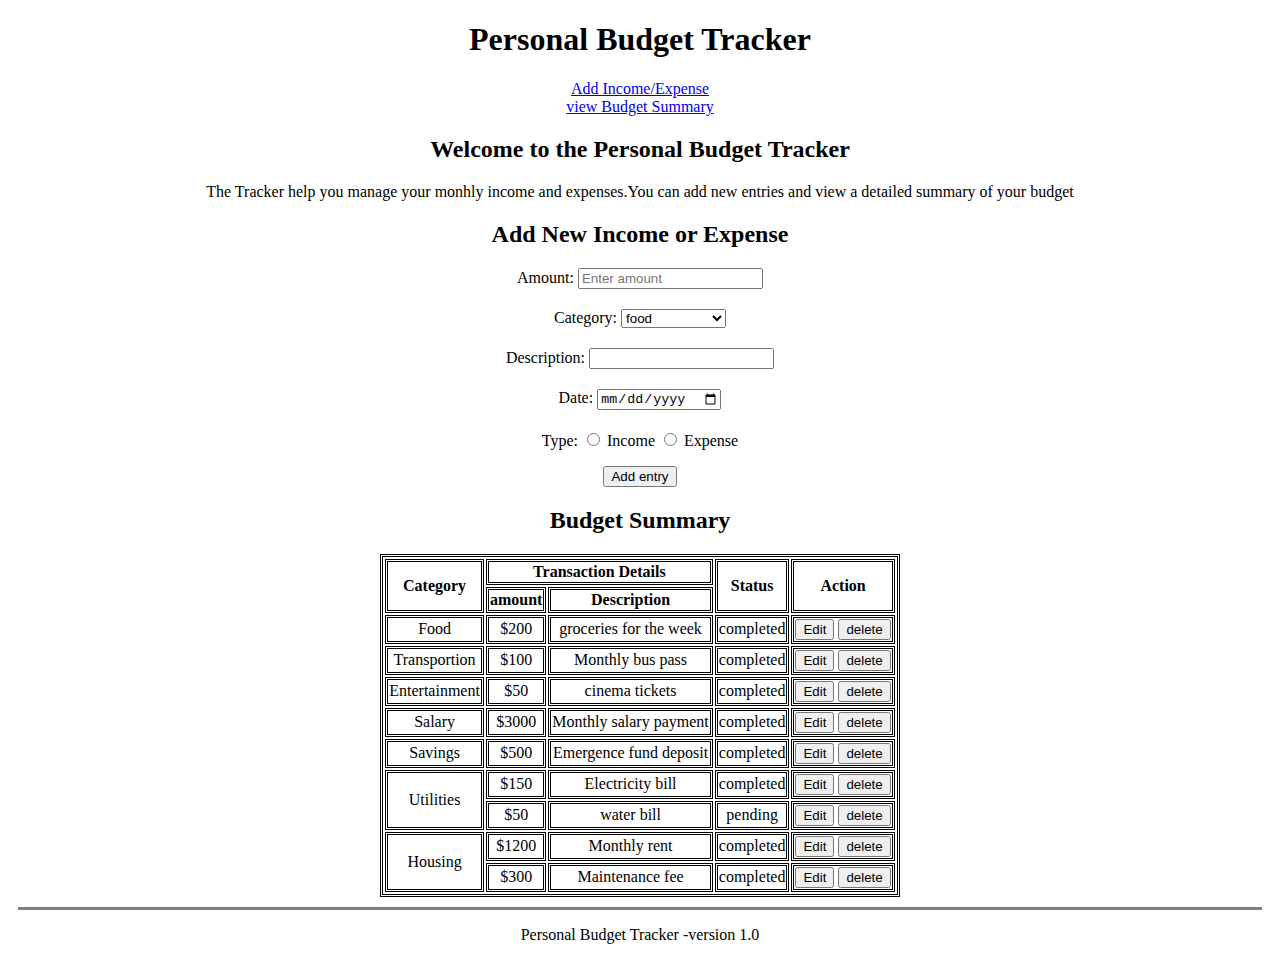
<file: index.html>
<!DOCTYPE html>
<html lang="en">

<head>
    <meta charset="UTF-8">
    <meta name="viewport" content="width=device-width, initial-scale=1.0">
    <title>Document</title>
</head>
<style>
    input,select{
        margin-bottom: 20px;
    }

    table,
    th,
    tr,
    td {
        border: double;
        margin-left: auto;
        margin-right: auto;
    }

    footer{
        border-top:solid grey;
        margin: 10px;

} 
    
</style>

<body style="text-align:center;">
    <header>
        <h1>Personal Budget Tracker</h1>
        <nav>
            <a href="#">Add Income/Expense </a>
            <br>
            <a href="#">view Budget Summary</a>
        </nav>
    </header>
    <section>

        <h2>Welcome to the Personal Budget Tracker</h2>
        <p>The Tracker help you manage your monhly income and expenses.You can add new entries and view a detailed
            summary of your budget</p>
        <h2>Add New Income or Expense</h2>


        <form>

            <label for="numbers">Amount:</label>
            <input type="number" placeholder="Enter amount">

            <br>

            <label>Category:</label>
    
             <select name="" id="">
                <option value="">food</option>
                <option value="">Transportion</option>
                <option value="">Entertainment</option>
            </select>

            <br>
          
            <label>Description:</label>
            <input type="text">

            <br>
            
            <label for="date">Date:</label>
            <input type="date">

            <br>

            <label>Type:</label>
            <input type="radio">
            <label>Income</label>
            <input type="radio">
            <label>Expense</label>

            <br>

            <button type="submit">Add entry</button>
        </form>

        <h2>Budget Summary</h2>

        <table>
            <tr>
                <th rowspan="2">Category</th>
                <th colspan="2">Transaction Details

                </th>
                <th rowspan="2">Status</th>
                <th rowspan="2">Action</th>
            </tr>

            <tr>

                <th>amount</th>
                <th>Description</th>

            </tr>
            <tr>
                <td>Food</td>
                <td>$200</td>
                <td>groceries for the week</td>
                <td> completed</td>
                <td>
                    <button>Edit</button>
                    <button>delete</button>
                </td>
            </tr>
            <tr>
                <td>Transportion</td>
                <td>$100</td>
                <td>Monthly bus pass</td>
                <td>completed</td>
                <td>
                    <button>Edit</button>
                    <button>delete</button>
                </td>
            </tr>
            <tr>
                <td>Entertainment</td>
                <td>$50</td>
                <td>cinema tickets</td>
                <td>completed</td>
                <td>
                    <button>Edit</button>
                    <button>delete</button>
                </td>
            </tr>
            <tr>
                <td>Salary</td>
                <td>$3000</td>
                <td>Monthly salary payment</td>
                <td>completed</td>
                <td>
                    <button>Edit</button>
                    <button>delete</button>
                </td>
            </tr>
            <tr>
                <td>Savings</td>
                <td>$500</td>
                <td>Emergence fund deposit</td>
                <td>completed</td>
                <td>
                    <button>Edit</button>
                    <button>delete</button>
                </td>
            </tr>
            <tr>
                <td rowspan="2">Utilities</td>
                <td>$150</td>

                <td>Electricity bill</td>
                <td>completed</td>
                <td>
                    <button>Edit</button>
                    <button>delete</button>
                </td>
            </tr>

            <tr>
                <td>$50</td>
                <td>water bill</td>
                <td>pending</td>
                <td>
                    <button>Edit</button>
                    <button>delete</button>
                </td>

            </tr>

            <tr>
                <td rowspan="2">Housing</td>
                <td>$1200</td>
                <td>Monthly rent</td>
                <td>completed</td>
                <td>
                    <button>Edit</button>
                    <button>delete</button>
                </td>
            </tr>

            <tr>
                <td>$300</td>
                <td>Maintenance fee</td>
                <td>completed</td>
                <td>
                    <button>Edit</button>
                    <button>delete</button>
                </td>
            </tr>

        </table>

    </section>

    <footer>
        <p>Personal Budget Tracker -version 1.0</p>

    </footer>
</body>

</html>
</file>
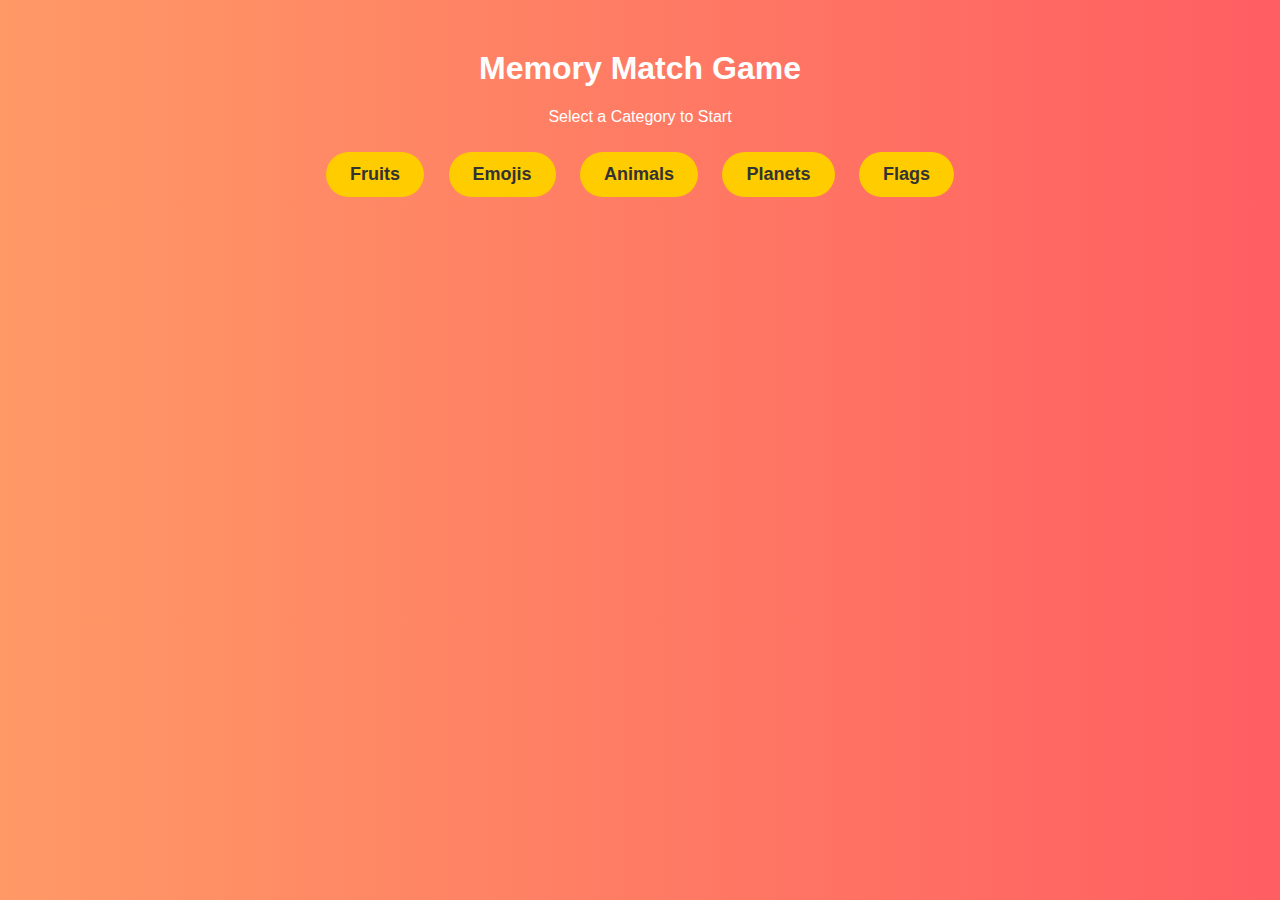
<file: Memory Game/index.html>
<!DOCTYPE html>
<html lang="en">

<head>
    <meta charset="UTF-8">
    <meta name="viewport" content="width=device-width, initial-scale=1.0">
    <title>Memory Match Game</title>
    <style>
        body {
            font-family: 'Poppins', sans-serif;
            text-align: center;
            background: linear-gradient(to right, #ff9966, #ff5e62);
            color: white;
            margin: 0;
            padding: 0;
        }

        .landing-page {
            margin-top: 50px;
            animation: fadeIn 1.5s ease-in;
        }

        .category-buttons button {
            margin: 10px;
            padding: 12px 24px;
            font-size: 18px;
            cursor: pointer;
            border: none;
            border-radius: 25px;
            background: #ffcc00;
            color: #333;
            font-weight: bold;
            transition: 0.3s;
        }

        .category-buttons button:hover {
            background: #ff9900;
            transform: scale(1.1);
        }

        .game-container {
            display: none;
            margin-top: 20px;
        }

        .grid-container {
            display: grid;
            grid-template-columns: repeat(4, 120px);
            gap: 15px;
            justify-content: center;
            margin-top: 20px;
        }

        .card {
            width: 120px;
            height: 120px;
            perspective: 1000px;
            cursor: pointer;
        }

        .card-inner {
            width: 100%;
            height: 100%;
            position: relative;
            transform-style: preserve-3d;
            transition: transform 0.6s;
        }

        .card.flipped .card-inner {
            transform: rotateY(180deg);
        }

        .card-front,
        .card-back {
            position: absolute;
            width: 100%;
            height: 100%;
            backface-visibility: hidden;
            display: flex;
            align-items: center;
            justify-content: center;
            border-radius: 15px;
            font-size: 28px;
            box-shadow: 0 4px 10px rgba(0, 0, 0, 0.2);
        }

        .card-front {
            background: white;
        }

        .card-back {
            background: #ff4081;
            color: white;
            transform: rotateY(180deg);
        }

        .matched {
            background: #4CAF50 !important;
            color: white !important;
            border-radius:20px;
        }

        .matched .card-front,
        .matched .card-back {
            background: #4CAF50 !important;
            /* Green Background */
            color: white !important;
           
        }

        .score-timer {
            font-size: 20px;
            margin: 15px;
            font-weight: bold;
        }

        button.restart {
            margin-top: 20px;
            padding: 10px 20px;
            font-size: 18px;
            border: none;
            border-radius: 20px;
            background: #ff4081;
            color: white;
            font-weight: bold;
            transition: 0.3s;
        }

        button.restart:hover {
            background: #d81b60;
            transform: scale(1.1);
        }

        @keyframes fadeIn {
            from {
                opacity: 0;
            }

            to {
                opacity: 1;
            }
        }
    </style>
</head>

<body>
    <div class="landing-page">
        <h1>Memory Match Game</h1>
        <p>Select a Category to Start</p>
        <div class="category-buttons">
            <button onclick="startGame('fruits')">Fruits</button>
            <button onclick="startGame('emojis')">Emojis</button>
            <button onclick="startGame('animals')">Animals</button>
            <button onclick="startGame('planets')">Planets</button>
            <button onclick="startGame('flags')">Flags</button>
        </div>
    </div>

    <div class="game-container">
        <div class="score-timer">
            <p>Score: <span id="score">0</span></p>
            <p>Time Left: <span id="timer">30</span> sec</p>
        </div>
        <div class="grid-container"></div>
        <button class="restart" onclick="restartGame()">Restart</button>
    </div>

    <script>
        let selectedCategory;
        let cards = [];
        let flippedCards = [];
        let matchedPairs = 0;
        let score = 0;
        let timer;
        let timeLeft = 30;

        const categories = {
            fruits: ['🍎', '🍌', '🍇', '🍓', '🍊', '🍉', '🍍', '🥝'],
            emojis: ['😀', '😂', '😍', '😎', '😜', '😡', '🤩', '🥳'],
            animals: ['🐶', '🐱', '🐭', '🐹', '🐰', '🦊', '🐻', '🐼'],
            planets: ['🌍', '🪐', '🌕', '🌞', '⭐', '🚀', '🛸', '🌠'],
            flags: ['🇺🇸', '🇬🇧', '🇨🇦', '🇫🇷', '🇩🇪', '🇮🇳', '🇯🇵', '🇧🇷']
        };

        function startGame(category) {
            selectedCategory = category;
            cards = [...categories[category], ...categories[category]];
            cards.sort(() => Math.random() - 0.5);

            document.querySelector('.landing-page').style.display = 'none';
            document.querySelector('.game-container').style.display = 'block';
            document.querySelector('.grid-container').innerHTML = '';

            cards.forEach((item, index) => {
                const card = document.createElement('div');
                card.classList.add('card');
                card.dataset.index = index;
                card.dataset.value = item;

                card.innerHTML = `
                    <div class="card-inner">
                        <div class="card-front"></div>
                        <div class="card-back">${item}</div>
                    </div>
                `;

                card.onclick = () => flipCard(card);
                document.querySelector('.grid-container').appendChild(card);
            });

            startTimer();
        }

        function flipCard(card) {
            if (flippedCards.length < 2 && !flippedCards.includes(card) && !card.classList.contains('matched')) {
                card.classList.add('flipped');
                flippedCards.push(card);
            }

            if (flippedCards.length === 2) {
                setTimeout(checkMatch, 1000);
            }
        }

        function checkMatch() {
            if (flippedCards[0].dataset.value === flippedCards[1].dataset.value) {
                flippedCards.forEach(card => card.classList.add('matched'));
                matchedPairs++;
                score += 10;
                document.getElementById('score').textContent = score;
            } else {
                flippedCards.forEach(card => card.classList.remove('flipped'));
            }
            flippedCards = [];
            if (matchedPairs === categories[selectedCategory].length) {
                alert('You Win!');
                clearInterval(timer);
            }
        }

        function startTimer() {
            timeLeft = 30;
            document.getElementById('timer').textContent = timeLeft;
            timer = setInterval(() => {
                timeLeft--;
                document.getElementById('timer').textContent = timeLeft;
                if (timeLeft === 0) {
                    clearInterval(timer);
                    alert('Game Over!');
                }
            }, 1000);
        }

        function restartGame() {
            clearInterval(timer);
            document.querySelector('.landing-page').style.display = 'block';
            document.querySelector('.game-container').style.display = 'none';
            score = 0;
            matchedPairs = 0;
            timeLeft = 30;
            document.getElementById('score').textContent = score;
            document.getElementById('timer').textContent = timeLeft;
        }
    </script>
</body>

</html>
</file>
